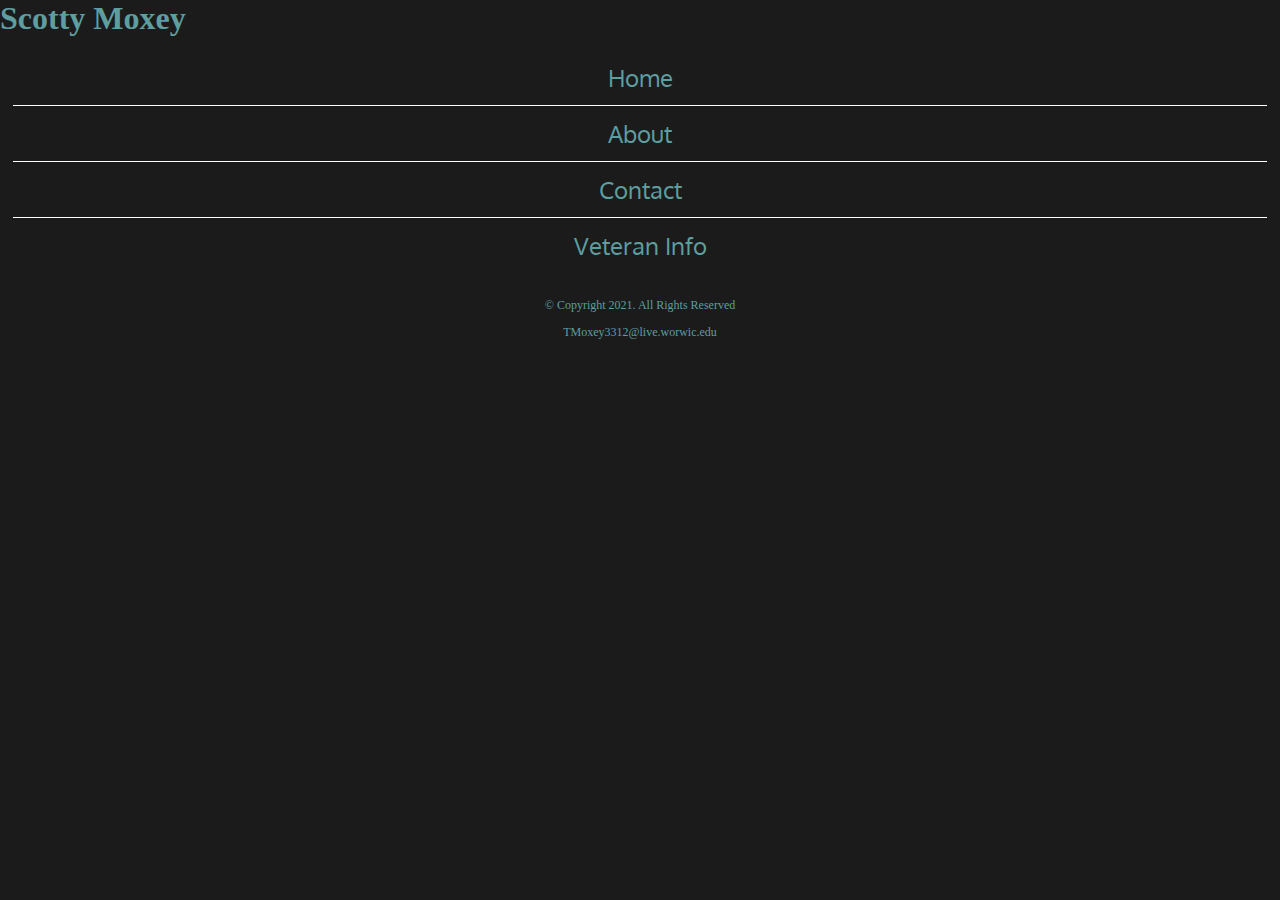
<file: Index.html>
<!DOCTYPE html>
<!--This website template was created by: Timothy Moxey, Portfolio, 10-Feb-2021-->
<html lang="en">
<head>
  <meta charset="UTF-8">
  <meta http-equiv="X-UA-Compatible" content="IE=edge">
  <meta name="viewport" content="width=device-width, initial-scale=1.0">
  <title>Index</title>
  <link rel="stylesheet" href="css/styles.css">
  <link rel="preconnect" href="https://fonts.gstatic.com">
  <link href="https://fonts.googleapis.com/css2?family=Oxygen&amp;display=swap" rel="stylesheet">
</head>
<body>
  <!-- Use the header area for website name or logo -->
  <header>
    <h1>Scotty Moxey</h1>
  </header><!-- Use the nav area to add hyperlinks to other pages within the website -->
  <nav>
    <ul>
      <li>
        <a href="Index.html">Home</a>
      </li>
      <li>
        <a href="About.html">About</a>
      </li>
      <li>
        <a href="Contact.html">Contact</a>
      </li>
      <li>
        <a href="Veteran%20resources.html">Veteran Info</a>
      </li>
    </ul>
  </nav><!-- Use the main area to add the main content of the webpage -->
  <!-- use the footer area to add footer content -->
  <footer>
    <p>© Copyright 2021. All Rights Reserved</p>
    <p><a href="TMoxey3312@live.worwic.edu">TMoxey3312@live.worwic.edu</a></p>
  </footer>
</body>
</html>
</file>
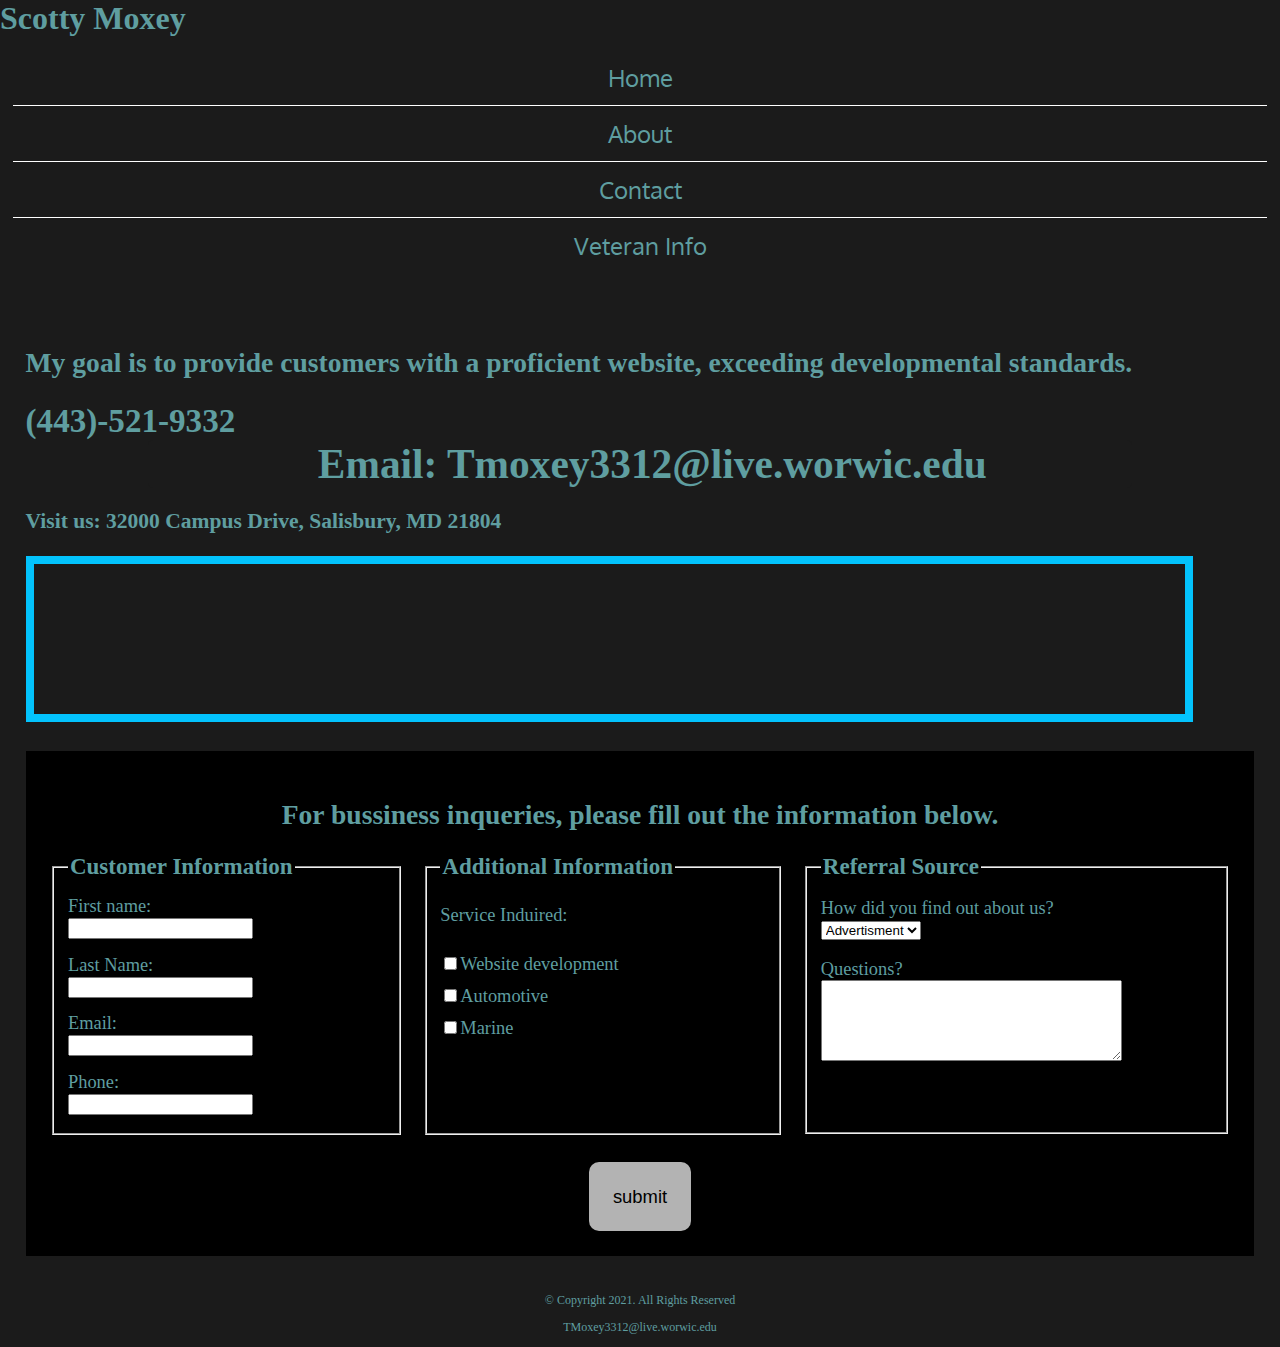
<file: Contact.html>
<!DOCTYPE html>
<!--This website template was created by: Timothy Moxey, Portfolio, 10-Feb-2021-->
<html lang="en">
<head>
  <meta charset="UTF-8">
  <meta http-equiv="X-UA-Compatible" content="IE=edge">
  <meta name="viewport" content="width=device-width, initial-scale=1.0">
  <title>Contact</title>
  <link rel="stylesheet" href="css/styles.css">
  <link rel="preconnect" href="https://fonts.gstatic.com">
  <link href="https://fonts.googleapis.com/css2?family=Oxygen&amp;display=swap" rel="stylesheet">
</head>
<body>
  <!-- Use the header area for website name or logo -->
  <header>
    <h1>Scotty Moxey</h1>
  </header><!-- Use the nav area to add hyperlinks to other pages within the website -->
  <nav>
    <ul>
      <li>
        <a href="Index.html">Home</a>
      </li>
      <li>
        <a href="About.html">About</a>
      </li>
      <li>
        <a href="Contact.html">Contact</a>
      </li>
      <li>
        <a href="Veteran%20resources.html">Veteran Info</a>
      </li>
    </ul>
  </nav><!-- Use the main area to add the main content of the webpage -->
  <main>
    <section>
      <h2>My goal is to provide customers with a proficient website, exceeding developmental standards.</h2>
    </section>
    <div id="contact">
      <h1 class="mobile tel-link">(443)-521-9332</h1>
      <h1 class="tablet-desktop tel-num">(443)-521-9332</h1>
      <h2 class="tel-link"><a href="tmoxey3312@live.worwic.edu">Email: Tmoxey3312@live.worwic.edu</a></h2>
      <h3>Visit us: 32000 Campus Drive, Salisbury, MD 21804</h3><iframe src="https://www.google.com/maps/embed?pb=!1m18!1m12!1m3!1d3127.8989822553062!2d-75.50218868470635!3d38.37445827965462!2m3!1f0!2f0!3f0!3m2!1i1024!2i768!4f13.1!3m3!1m2!1s0x89b91ce1e866f7fb%3A0x909f58856b75eba6!2sWor-Wic%20Community%20College!5e0!3m2!1sen!2sae!4v1613695647722!5m2!1sen!2sae" width="600" height="450" frameborder="0" allowfullscreen aria-hidden="false" tabindex="0" class="map"></iframe>
    </div>
    <div id="form">
      <h2>For bussiness inqueries, please fill out the information below.</h2>
      <form class="form-grid">
        <!--Start Form-->
        <fieldset>
          <legend>Customer Information</legend>
          <label for="fName">First name:</label>
          <input type="text" name="fName" id="fName" required>

          <label for="lName">Last Name:</label>
          <input type="text" name="lName" id="lName" required>

          <label for="Email">Email:</label>
          <input type="email" name="email" id="email" required>

          <label for="phone">Phone:</label>
          <input type="tel" name="phone" id="phone" required>
        </fieldset>
        <fieldset>
          <legend>Additional Information</legend>
          <p>Service Induired:</p>
          <label for="webdevlp"><input type="checkbox" name="interest" id="webdevlp" value="Website development">Website development</label>
          <label for="auto"><input type="checkbox" name="interest" id="auto" value="Automotive">Automotive</label>
          <label for="marn"><input type="checkbox" name="interest" id="marn" value="Marine">Marine</label>
        </fieldset>
        <fieldset>
          <legend>Referral Source</legend>
          <label for="reference">How did you find out about us?</label>
          <select name="reference" id="reference">
            <option value="ad">Advertisment</option>
            <option value="Google">Social Media</option>
            <option value="other">Other</option>
          </select>

          <label for="questions">Questions?</label>
          <textarea id="questions" name="questions" rows="5" cols="35"></textarea>
        </fieldset>
        <input type="submit" id="submit" value="submit" class="btn">
      </form>
  </main><!-- use the footer area to add footer content -->
  <footer>
    <p>© Copyright 2021. All Rights Reserved</p>
    <p><a href="TMoxey3312@live.worwic.edu">TMoxey3312@live.worwic.edu</a></p>
  </footer>
</body>
</html>
</file>
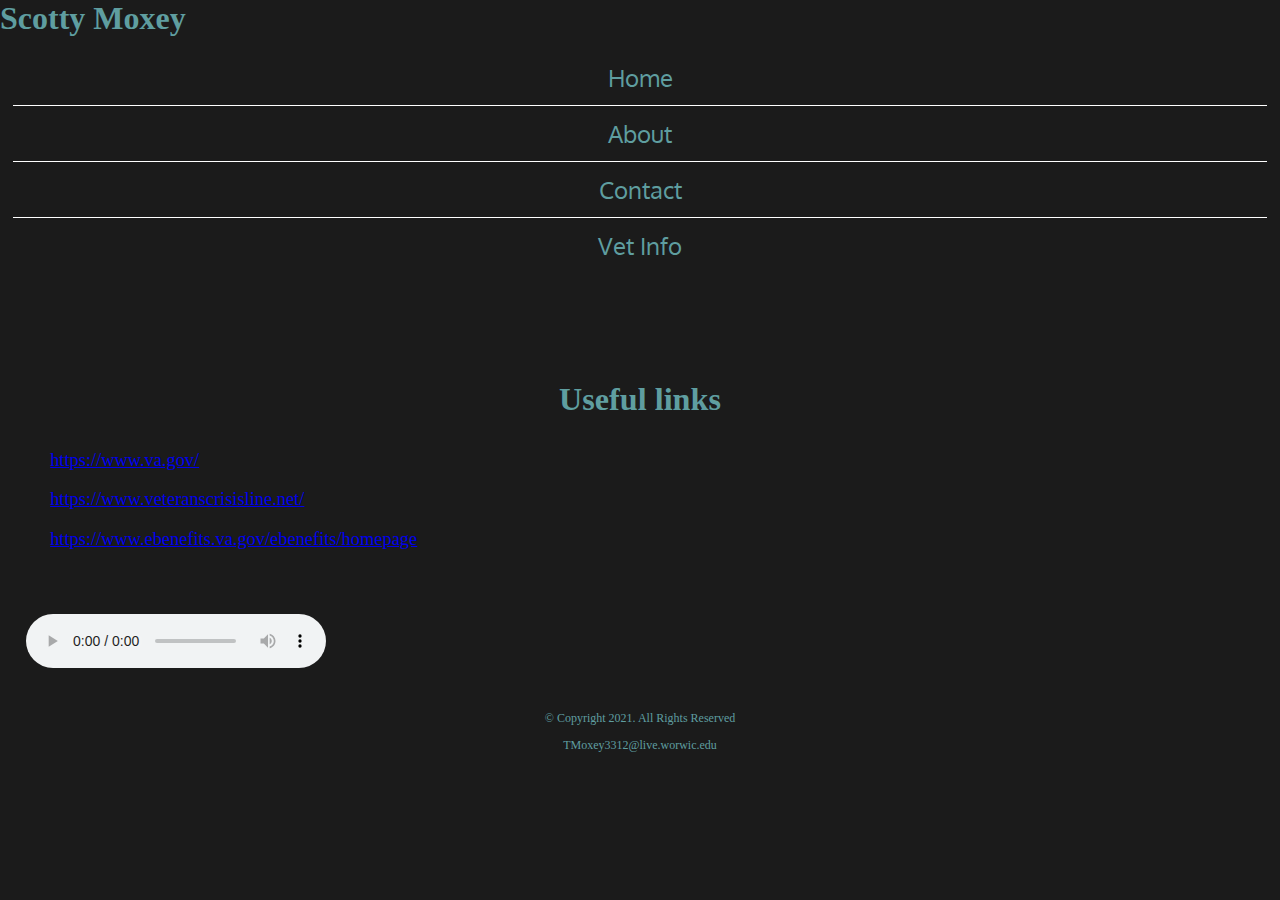
<file: Veteran resources.html>
<!DOCTYPE html>
<!--This website template was created by: Timothy Moxey, Portfolio, 21-Mar-2021-->
<html lang="en">
<head>
  <meta charset="UTF-8">
  <meta http-equiv="X-UA-Compatible" content="IE=edge">
  <meta name="viewport" content="width=device-width, initial-scale=1.0">
  <title>Personal Portfolio</title>
  <link rel="stylesheet" href="css/styles.css">
  <link rel="preconnect" href="https://fonts.gstatic.com">
  <link href="https://fonts.googleapis.com/css2?family=Oxygen&amp;display=swap" rel="stylesheet">
</head>
<body>
  <!-- Use the header area for website name or logo -->
  <header>
    <h1>Scotty Moxey</h1>
  </header><!-- Use the nav area to add hyperlinks to other pages within the website -->
  <nav>
    <ul>
      <li>
        <a href="Index.html">Home</a>
      </li>
      <li>
        <a href="About.html">About</a>
      </li>
      <li>
        <a href="Contact.html">Contact</a>
      </li>
      <li>
        <a href="Veteran%20resources.html">Vet Info</a>
      </li>
    </ul>
  </nav><!-- Use the main area to add the main content of the webpage -->
  <main>
    <article>
      <h3>Useful links</h3>
      <section>
        <p><a href="https://www.va.gov/">https://www.va.gov/</a></p>
        <p><a href="https://www.veteranscrisisline.net/">https://www.veteranscrisisline.net/</a></p>
        <p><a href="https://www.ebenefits.va.gov/ebenefits/homepage">https://www.ebenefits.va.gov/ebenefits/homepage</a></p>
      </section>
    </article>
    <div id="">
      <h3></h3>
      <audio controls>
        <source src="" type="audio/mp3">
        <source src="" type="audio/ogg">
        <p>Your browser does not support the audio element.</p>
      </audio>
    </div>
  </main><!-- use the footer area to add footer content -->
  <footer>
    <p>© Copyright 2021. All Rights Reserved</p>
    <p><a href="TMoxey3312@live.worwic.edu">TMoxey3312@live.worwic.edu</a></p>
  </footer>
</body>
</html>
</file>
<file: css/styles.css>
/* Author: Timothy Moxey Date: 25-Feb-2021 File name: styles.css */
/* css reset */
body, header, nav, main, footer, h1, div, img, ul, figure, figcaption, section, article, aside, audio, video {
  margin: 0;
  padding: 0;
  border: 0;
}
/* style rules for body and images */
body {
  background-color: rgb(27, 27, 27);
}
img {
  max-width: 100%;
  display: block;
}
/*style rule for box sizing applies to all elements*/
* {
  box-sizing: border-box;
}
/*style rules for mobile veiwport*/
/* style rules for header */
header {
  top: 0;
  color: cadetblue;
}
/* style rules for navigation area */
nav {
  padding: 1%;
  margin-bottom: 1%;
}
nav ul {
  list-style-type: none;
  text-align: center;
}
nav li {
  font-size: 1.5em;
  font-family: 'Oxygen', sans-serif;
  border-top: 1px solid white;
}
nav li:first-child {
  border-top:none;
}
nav li a {
  display: block;
  color:cadetblue;
  text-align: center;
  padding: 0.5em 1em;
  text-decoration: none;
}
nav li a:hover {
  color: rgb(27, 27, 27);
  background-color:cadetblue;
}
video {
  margin: 0 auto 4%;
}
/* show mobile class, hide tablet desktop class*/
.mobile {
  display: block;
}
.tablet-desktop {
  display: none;
}
/* style rules for main content */
main {
  color: cadetblue;
  padding: 2%;
  font-size: 1.15em;
  font-family: 'Roboto Slab', serif;
}
.mobile h3 {
  text-shadow: 5px 5px 5px #ccc;
}
article {
  padding: 2%;
}
article h3 {
  text-align: center;
}
article img {
  margin: 0 auto;
}
article ul {
  margin-left: 10%;
}
article:nth-last-of-type(2) {
  background-color: rgba(204, 204, 204, 0.3);
}
.tel-link {
  background-color: rgb(27, 27, 27);
  padding-left: 2%;
  margin: 0% auto;
  width: 80%;
  text-align: center;
  border-radius: 5px;
}
.tel-link a {
  color:cadetblue;
  text-decoration: none;
  font-size: 1.5em;
  display: block;
}
.map {
  border: 8px solid rgb(3, 195, 253);
  width: 95%;
  height: 95%;
}
.round {
  border-radius: 8px;
}
.pic-text {
  position: absolute;
  bottom: 0;
  color: #fff;
  width: 100%;
  padding: 20px;
  text-align: center;
  font-family: Verdana, Tahoma, sans-serif;
  font-size: 1.5em;
  font-weight: bold;
}
.frame {
  position: relative;
  max-width: 450px;
  margin: 2% auto;
}
.grid {
  display: none;
}
#form {
  margin-top: 2%;
  background-color: black;
  padding: 2%;
}
#form h2 {
  text-align: center;
}
/* Style rules for form elemtents*/
fieldset, input, select, textarea {
  margin-bottom: 2%;
}
fieldset legend {
  font-weight: bold;
  font-size: 1.25em;
}
label {
  display: block;
  padding-top: 3%;
}
form #submit {
  margin: 0 auto;
  border: none;
  display: block;
  padding: 2%;
  background-color: #b3b3b3;
  font-size: 1em;
  border-radius: 10px;
}
/* style rules for footer content */
footer p {
  font-size: 0.75em;
  text-align: center;
  color: cadetblue;
  padding: 0 1em;
}
footer p a {
  color: cadetblue;
  text-decoration: none;
}
/* Media Query for Tablet Viewport*/
@media screen and (min-width: 630px), print {
 /* Tablet Viewport: Show tablet-desktop class, hide mobile class*/
  .tablet-desktop {
      display: block;
 }
  .mobile {
      display: none;
 }
 /* Tablet Viewport: Style rule for header*/
 .header {
  padding-bottom: 2%;
}
 /* Tablet Viewport: Style rules for nav area*/
}
/* Tablet Viewport: Style rules for main content area*/
main ul {
  margin: 0 0 4% 10%;
}
.grid {
  display: grid;
  grid-template-columns: auto auto auto;
  grid-gap: 20px;
}
.pic-text {
  font-size: 1em;
  padding: 10px;
}
aside {
  text-align: center;
  font-size: 1.25em;
  font-style: italic;
  font-weight: bold;
  padding: 2%;
  background-color: rgba(204, 204, 204, 0.5);
  box-shadow: 5px 5px 8px #000;
  text-shadow: 5px 5px 5px #b3b3b3;
  border-radius: 0 15px;
}
.grid-item4 {
  grid-column: 1 / span 3;
}
table {
  border: 1px solid #000;
  border-collapse: collapse;
  margin: 0 auto;
  width: 100% 
}
caption{
  font-size: 1.5em;
  font-weight: bold;
  padding: 1%;
}
th, td{
  border: 1px solid #000;
  padding: 2%;
}
th{
  background-color:#000;
  color:cadetblue;
 ;
  font-size: 1.15em;
}
/* Tablet Viewport: Style rule for form element */
form {
  width: 70%;
  margin: 0 auto;
}
/* Media Query for Desktop Viewport */
@media screen and (min-width: 1051px), print {
 /* Desktop viewport: Style rule for header*/
 /* Desktop Viewport: Style rules for nav area */
 /* Desktop Viewport: Style rules for main content */
 main {
  clear: left;
}
main h1 {
  font-size: 1.8em;
}
article h3 {
font-size: 1.75em;
}
.pic-text {
font-size: 1.5em;
padding: 20px;
}
.frame {
opacity: 0.9;
}
.frame:hover {
opacity: 1;
box-shadow: 8px 8px 10px;
}
/* Desktop Viewport: Style rules for form elements*/
form {
  width: auto;
}
.form-grid{
  display: grid;
  grid-template-columns: auto auto auto;
  grid-gap: 20px;
}
.btn {
  grid-column: 1 / span 3;
}
}
/* Media Query for Large Desktop Viewports */
@media screen and (min-width: 1921px), print {
  #container {
      width: 1920px;
      margin: 0 auto;
 }
}
table {
  width: 80%;
}
/* Media Query for Print */
@media print {
  body {
      background-color: #fff;
      color: #000;
 }
}
</file>
